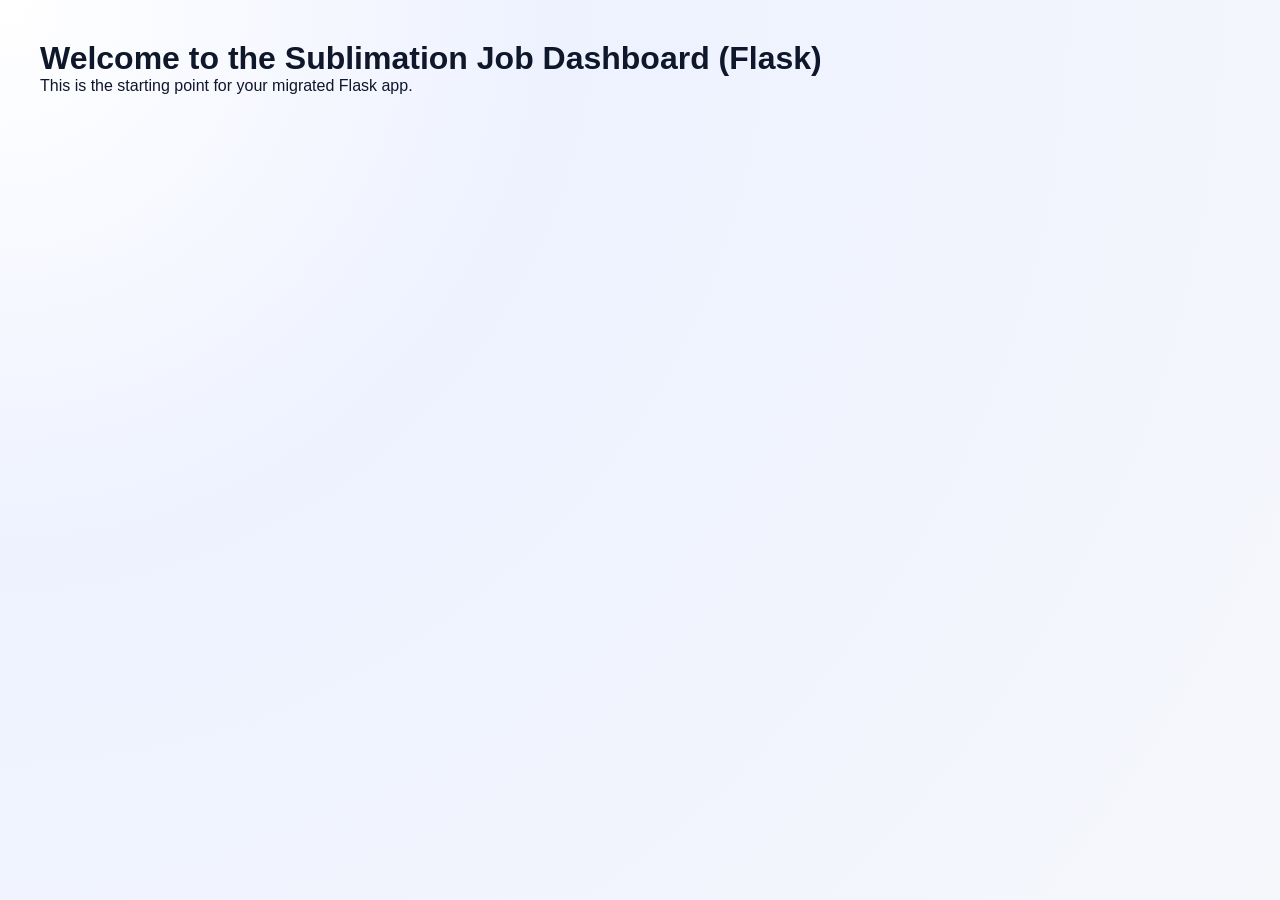
<file: templates/index.html>
<!DOCTYPE html>
<html lang="en">
<head>
    <meta charset="UTF-8">
    <meta name="viewport" content="width=device-width, initial-scale=1.0">
    <title>Sublimation Job Dashboard</title>
    <link rel="stylesheet" href="/static/style.css">
</head>
<body>
    <h1>Welcome to the Sublimation Job Dashboard (Flask)</h1>
    <p>This is the starting point for your migrated Flask app.</p>
</body>
</html>
</file>
<file: static/style.css>
/* =========================================================
   ULTRA PREMIUM ERP UI v5
   Apple + Notion + Stripe Inspired
========================================================= */

/* ===== ROOT ===== */
:root {

    --primary: #5b5cf0;
    --primary-hover: #4f46e5;

    --success: #16a34a;
    --danger: #dc2626;

    --bg-main: #f5f7fb;
    --bg-soft: #eef2ff;

    --card-bg: rgba(255,255,255,0.88);

    --text-main: #0f172a;
    --text-muted: #64748b;

    --border: rgba(15,23,42,0.08);

    --shadow-sm:
        0 2px 10px rgba(15,23,42,0.04);

    --shadow-md:
        0 10px 40px rgba(15,23,42,0.08);

    --shadow-lg:
        0 20px 60px rgba(15,23,42,0.12);

    --radius-xl: 28px;
    --radius-lg: 20px;
    --radius-md: 14px;
}

/* ===== RESET ===== */
* {
    margin: 0;
    padding: 0;
    box-sizing: border-box;

    font-family:
        "Inter",
        "SF Pro Display",
        "Segoe UI",
        sans-serif;
}

html {
    scroll-behavior: smooth;
}

/* ===== BODY ===== */
body {

    background:
        radial-gradient(
            circle at top left,
            #ffffff 0%,
            #eef2ff 35%,
            #f5f7fb 100%
        );

    color: var(--text-main);

    min-height: 100vh;

    padding: 40px;
}

/* ===== MAIN CONTAINER ===== */
.container {

    width: 100%;
    max-width: 1280px;

    margin: auto;

    background: var(--card-bg);

    -webkit-backdrop-filter: blur(16px);
    backdrop-filter: blur(16px);

    border-radius: var(--radius-xl);

    padding: 38px;

    border: 1px solid rgba(255,255,255,0.6);

    box-shadow: var(--shadow-lg);
}

/* ===== HEADER ===== */
.main-header {

    font-size: 38px;

    font-weight: 750;

    letter-spacing: -1px;

    margin-bottom: 32px;

    color: #0f172a;
}

/* ===== NAVIGATION ===== */
.main-nav {

    display: flex;

    flex-wrap: wrap;

    gap: 12px;

    padding: 14px;

    background: rgba(255,255,255,0.72);

    border-radius: 20px;

    border: 1px solid rgba(255,255,255,0.7);

    box-shadow: var(--shadow-sm);

    margin-bottom: 32px;
}

.main-nav a {

    text-decoration: none;

    color: var(--text-muted);

    padding: 12px 18px;

    border-radius: 14px;

    font-size: 14px;

    font-weight: 600;

    transition: all 0.25s ease;
}

.main-nav a:hover {

    background: #eef2ff;

    color: var(--primary);

    transform: translateY(-1px);
}

.main-nav .active {

    background:
        linear-gradient(
            135deg,
            var(--primary),
            var(--primary-hover)
        );

    color: white;

    box-shadow:
        0 10px 25px rgba(91,92,240,0.25);
}

/* ===== CARD ===== */
.card {

    background: rgba(255,255,255,0.82);

    border-radius: var(--radius-lg);

    padding: 30px;

    border: 1px solid rgba(255,255,255,0.7);

    box-shadow: var(--shadow-md);

    margin-bottom: 28px;
}

/* ===== STAT CARD ===== */
.stat-card {
    background: rgba(255,255,255,0.82);
    border-radius: var(--radius-lg);
    padding: 24px;
    border: 1px solid rgba(255,255,255,0.7);
    box-shadow: var(--shadow-md);
    text-align: center;
    transition: all 0.3s ease;
}

.stat-card:hover {
    transform: translateY(-4px);
    box-shadow: var(--shadow-lg);
}

.stat-card-icon {
    font-size: 2.5rem;
    margin-bottom: 12px;
}

.stat-card-label {
    font-size: 0.95rem;
    color: var(--text-muted);
    margin-bottom: 8px;
    font-weight: 500;
}



.stat-card-value {
    font-size: 2rem;
    font-weight: 700;
    color: var(--text-main);
}

/* ===== FORM ===== */
.styled-form {

    display: grid;

    grid-template-columns:
        repeat(auto-fit, minmax(260px, 1fr));

    gap: 24px;
}

.search-form {
    grid-template-columns: 1fr auto auto;
    gap: 12px;
    margin-bottom: 28px;
    align-items: center;
}

@media (max-width: 768px) {
    .search-form {
        grid-template-columns: 1fr;
    }
}

/* ===== FORM GROUP ===== */
.form-group {

    display: flex;

    flex-direction: column;

    gap: 9px;
}

.form-group label {

    font-size: 14px;

    font-weight: 650;

    color: #334155;
}

/* ===== INPUTS ===== */
input,
select,
textarea {

    width: 100%;

    padding: 15px 16px;

    border-radius: 16px;

    border: 1px solid transparent;

    background: #f8fafc;

    color: var(--text-main);

    font-size: 15px;

    transition: all 0.25s ease;

    box-shadow:
        inset 0 1px 2px rgba(15,23,42,0.04);
}

input::placeholder,
textarea::placeholder {

    color: #94a3b8;
}

/* ===== INPUT FOCUS ===== */
input:focus,
select:focus,
textarea:focus {

    outline: none;

    background: white;

    border-color: rgba(91,92,240,0.25);

    box-shadow:
        0 0 0 5px rgba(91,92,240,0.10),
        0 10px 25px rgba(91,92,240,0.06);
}

/* ===== SELECT ===== */
select option {

    background: white;

    color: #111827;
}

/* ===== BUTTON AREA ===== */
.form-actions {

    grid-column: 1 / -1;

    display: flex;

    gap: 14px;

    margin-top: 10px;
}

/* ===== BUTTON ===== */
.btn {

    border: none;

    padding: 15px 24px;

    border-radius: 16px;

    cursor: pointer;

    font-size: 15px;

    font-weight: 650;

    transition: all 0.25s ease;

    text-decoration: none;

    background:
        linear-gradient(
            135deg,
            var(--primary),
            var(--primary-hover)
        );

    color: white;

    box-shadow:
        0 12px 24px rgba(91,92,240,0.18);
}

.btn:hover {

    transform:
        translateY(-2px)
        scale(1.01);

    box-shadow:
        0 18px 34px rgba(91,92,240,0.28);
}

/* ===== SECONDARY ===== */
.btn-secondary {

    background: white;

    color: #0f172a;

    border: 1px solid var(--border);

    box-shadow: var(--shadow-sm);
}

.btn-secondary:hover {

    background: #f8fafc;
}

/* ===== DANGER ===== */
.btn-danger {

    background:
        linear-gradient(
            135deg,
            #ef4444,
            #dc2626
        );
}

/* ===== SMALL BUTTON ===== */
.btn-small {
    padding: 8px 14px;
    font-size: 13px;
    border-radius: 10px;
}

/* ===== ACTION BUTTONS ===== */
.action-buttons {
    display: flex;
    gap: 8px;
    flex-wrap: wrap;
    align-items: center;
}

.action-buttons form {
    margin: 0;
}

/* ===== TABLE ===== */
.styled-table {

    width: 100%;

    border-collapse: collapse;

    overflow: hidden;

    border-radius: 20px;

    background: rgba(255,255,255,0.9);

    border: 1px solid rgba(255,255,255,0.7);

    box-shadow: var(--shadow-md);

    margin-top: 30px;
}

.table-container {
    overflow-x: auto;
    border-radius: 20px;
    box-shadow: var(--shadow-sm);
}

.styled-table thead {

    background:
        linear-gradient(
            180deg,
            #ffffff,
            #f8fafc
        );
}

.styled-table th {

    padding: 18px;

    text-align: left;

    font-size: 13px;

    text-transform: uppercase;

    letter-spacing: 0.6px;

    color: #64748b;

    border-bottom: 1px solid #edf2f7;
}

.styled-table td {

    padding: 18px;

    color: #111827;

    border-bottom: 1px solid #f1f5f9;
}

.styled-table tr {

    transition: all 0.2s ease;
}

.styled-table tbody tr:hover {

    background: #f8fbff;

    transform: scale(1.001);
}

/* ===== RESPONSIVE TABLE ===== */
@media (max-width: 768px) {
    .styled-table {
        font-size: 13px;
    }
    
    .styled-table th,
    .styled-table td {
        padding: 12px;
    }
    
    .btn-small {
        padding: 6px 10px;
        font-size: 12px;
    }
    
    .action-buttons {
        gap: 4px;
        flex-direction: column;
    }
}

/* ===== STATUS BADGE ===== */
.status-badge {
    display: inline-block;
    padding: 8px 14px;
    border-radius: 12px;
    font-size: 12px;
    font-weight: 700;
    text-transform: uppercase;
    letter-spacing: 0.5px;
    white-space: nowrap;
}

.status-badge.status-pending {
    background: #fef3c7;
    color: #92400e;
}

.status-badge.status-production {
    background: #dbeafe;
    color: #0c4a6e;
}

.status-badge.status-completed {
    background: #dcfce7;
    color: #166534;
}

.status-badge.status-delivered {
    background: #c7d2fe;
    color: #3730a3;
}

/* ===== COMPLETED JOB ===== */
.completed-job {
    background: rgba(240, 253, 250, 0.4);
}

/* ===== EMPTY STATE ===== */
.empty-state {
    text-align: center;
    padding: 40px 20px;
    color: var(--text-muted);
}

.empty-state-icon {
    font-size: 3rem;
    margin-bottom: 12px;
}

/* ===== DASHBOARD AUTH ===== */
.dashboard-auth-container {
    max-width: 520px;
}

.dashboard-auth-note {
    margin-bottom: 18px;
    color: var(--text-muted);
}

.dashboard-auth-form {
    grid-template-columns: 1fr;
}

.section-sub-header {
    font-size: 24px;
    margin-bottom: 14px;
}

.section-sub-header-spaced {
    margin-top: 26px;
}

.stats-row {
    display: flex;
    gap: 18px;
    margin-bottom: 28px;
    justify-content: space-between;
    flex-wrap: wrap;
}

.stat-card-flex {
    flex: 1;
    min-width: 200px;
}

.inline-form {
    display: inline;
}

.footer-actions {
    margin-top: 20px;
    text-align: center;
}

.field-note {
    color: var(--text-muted);
    font-size: 12px;
}

/* ===== ALERT ===== */
.success-message,
.error-message {

    padding: 16px 18px;

    border-radius: 16px;

    font-weight: 600;

    margin-bottom: 20px;

    box-shadow: var(--shadow-sm);
}

.success-message {

    background: #dcfce7;

    color: #166534;

    border-left: 5px solid #22c55e;
}

.error-message {

    background: #fee2e2;

    color: #991b1b;

    border-left: 5px solid #ef4444;
}

/* ===== MODAL ===== */
.modal {

    display: none;

    position: fixed;

    inset: 0;

    z-index: 999;

    background: rgba(15,23,42,0.30);

    -webkit-backdrop-filter: blur(8px);
    backdrop-filter: blur(8px);
}

/* ===== MODAL CONTENT ===== */
.modal-content {

    background: rgba(255,255,255,0.95);

    width: 90%;

    max-width: 460px;

    margin: 6% auto;

    padding: 34px;

    border-radius: 28px;

    position: relative;

    border: 1px solid rgba(255,255,255,0.7);

    box-shadow: var(--shadow-lg);
}

.modal-content h3 {

    margin-bottom: 22px;

    font-size: 26px;

    letter-spacing: -0.5px;
}

/* ===== CLOSE ===== */
.close {

    position: absolute;

    top: 18px;
    right: 22px;

    font-size: 30px;

    cursor: pointer;

    color: #94a3b8;

    transition: 0.2s;
}

.close:hover {

    color: var(--danger);

    transform: rotate(90deg);
}

/* ===== SCROLLBAR ===== */
::-webkit-scrollbar {

    width: 10px;
}

::-webkit-scrollbar-track {

    background: #f1f5f9;
}

::-webkit-scrollbar-thumb {

    background: #cbd5e1;

    border-radius: 20px;
}

::-webkit-scrollbar-thumb:hover {

    background: #94a3b8;
}

/* ===== RESPONSIVE ===== */
@media (max-width: 768px) {

    body {
        padding: 16px;
    }

    .container {
        padding: 22px;
        border-radius: 22px;
    }

    .main-header {
        font-size: 28px;
    }

    .styled-form {
        grid-template-columns: 1fr;
    }

    .form-actions {
        flex-direction: column;
    }

    .main-nav {
        justify-content: center;
    }

    .styled-table {
        display: block;
        overflow-x: auto;
    }
}


/* ===== MODAL LARGE ===== */
.modal-xl {

    max-width: 1100px !important;

    width: 95%;
}

/* ===== MODAL HEADER ===== */
.modal-header {

    margin-bottom: 28px;
}

.modal-title {

    font-size: 30px;

    font-weight: 700;

    margin-bottom: 8px;

    color: #0f172a;
}

.modal-subtitle {

    color: #64748b;

    font-size: 15px;
}

/* ===== GRID FORM ===== */
.modal-grid-form {

    display: grid;

    grid-template-columns:
        repeat(2, minmax(0, 1fr));

    gap: 22px;
}

/* ===== FULL WIDTH ===== */
.full-width {

    grid-column: 1 / -1;
}

/* ===== TEXTAREA ===== */
textarea {

    width: 100%;

    resize: vertical;

    min-height: 120px;

    padding: 15px;

    border-radius: 16px;

    border: 1px solid #dbe2ea;

    background: #f8fafc;

    font-size: 15px;

    transition: 0.25s ease;
}

textarea:focus {

    outline: none;

    border-color: #5b5cf0;

    background: white;

    box-shadow:
        0 0 0 5px rgba(91,92,240,0.10);
}

/* ===== RESPONSIVE ===== */
@media (max-width: 768px) {

    .modal-grid-form {

        grid-template-columns: 1fr;
    }

    .modal-content {

        padding: 24px;
    }

    .modal-title {

        font-size: 24px;
    }
}


/* ===== CARD SUBTITLE ===== */
.card-subtitle {

    font-size: 15px;

    color: #b6c6db;

    margin-top: 6px;

    line-height: 1.6;

    font-weight: 500;

    letter-spacing: 0.2px;
}

.info-labels {

    font-size: 15px;

    color: #b6c6db;

    margin-top: 6px;

    line-height: 1.6;

    font-weight: 500;

    letter-spacing: 0.2px;
}

.info-box {

    font-size: 15px;

    color: #b6c6db;

    margin-top: 6px;

    line-height: 1.6;

    font-weight: 500;

    letter-spacing: 0.2px;
}
</file>
